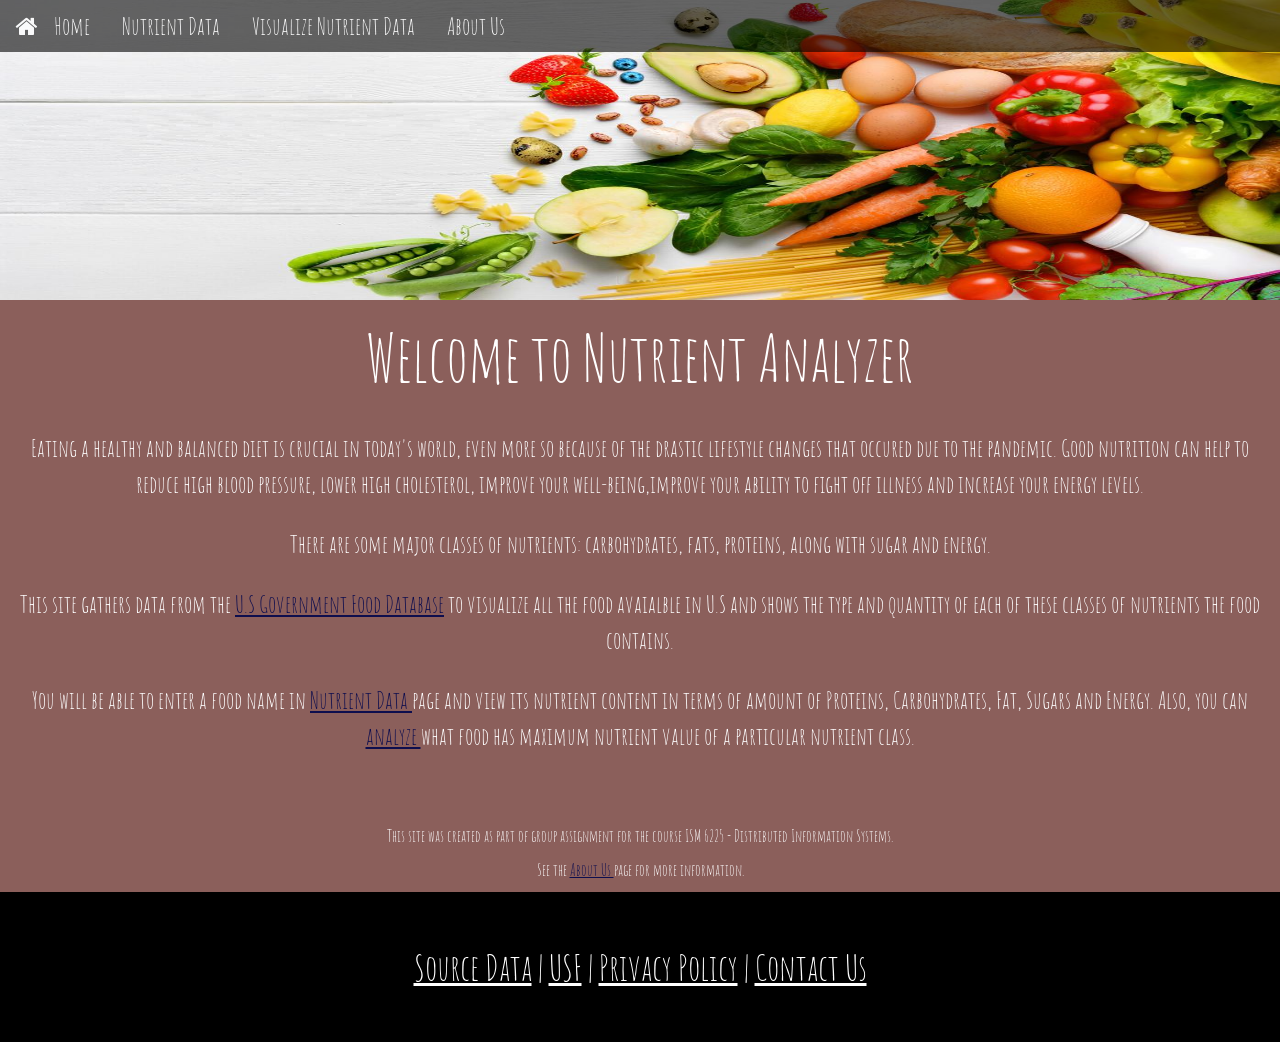
<file: DataGov_API_Intro_6/wwwroot/index.html>
<!DOCTYPE html>
<html>
<head>
    <title>Home</title>
    <meta charset="UTF-8">
    <meta name="viewport" content="width=device-width, initial-scale=1">
    <link rel="stylesheet" href="css/style.css">
    <link rel="stylesheet" href="https://cdnjs.cloudflare.com/ajax/libs/font-awesome/4.7.0/css/font-awesome.min.css">
    <link rel="stylesheet" href="https://www.w3schools.com/w3css/4/w3.css">
    <link rel="stylesheet" href="https://fonts.googleapis.com/css?family=Amatic+SC">
    <style>
        body, html {
            height: 100%
        }

        body, h1, h2, h3, h4, h5, h6 {
            font-family: "Amatic SC", sans-serif
        }

        .menu {
            display: none
        }

        .page-btn {
            color: black !important;
            background-color: white !important;
            border-radius: 2px;
        }

        .bgimg {
            background-repeat: no-repeat;
            background-size: cover;
            background-image: url("/w3images/pizza.jpg");
            min-height: 90%;
        }
    </style>
</head>
<body id="myPage">
    <!-- Navbar (sit on top) -->
    <div class="w3-top w3-xlarge">
        <div class="w3-bar w3-xlarge w3-black w3-opacity w3-hover-opacity-off bar">
            <a class="bar-item button hide-medium hide-large right hover-white theme-d2" href="javascript:void(0);" onclick="openNav()"><i class="fa fa-bars"></i></a>
            <a href="index.html" class="bar-item button"><i class="fa fa-home margin-right"></i>Home</a>

            <a href="viewdata.html" class="bar-item button">Nutrient Data</a>
            <a href="analyze.html" class="bar-item button">Visualize Nutrient Data</a>

            <a href="aboutus.html" class="bar-item button hide-small hover-white">About Us</a>
        </div>
        <!-- Navbar on small screens -->
        <div id="navDemo" class="bar-block theme-d2 hide hide-large hide-medium">
            <a href="viewdata.html" class="bar-item button">Nutrient Data</a>
            <a href="analyze.html" class="bar-item button">Visualize Nutrient Data</a>
            <a href="aboutus.html" class="bar-item button">About Us</a>
        </div>
    </div>

    <!--Add the content here-->
    <div class="row">
        <img src="img/nutri.jpg" style="width: 100%; max-height: 300px;">

    </div>
    <div class="row center w3-container w3-red w3-grayscale w3-xlarge" , id="about">


        <div class="row center">
            <h1 class="w3-center w3-jumbo">Welcome to Nutrient Analyzer</h1>

        </div>
        <div class="row">
            <p>Eating a healthy and balanced diet is crucial in today's world, even more so because of the drastic lifestyle changes that occured due to the pandemic. Good nutrition can help to reduce high blood pressure, lower high cholesterol, improve your well-being,improve your ability to fight off illness and increase your energy levels. </p>
            <p>There are some major classes of nutrients: carbohydrates, fats, proteins, along with sugar and energy. </p>

            <p>This site gathers data from the <a href="https://fdc.nal.usda.gov/" style="color: blue">U.S Government Food Database</a> to visualize all the food avaialble in U.S and shows the type and quantity of each of these classes of nutrients the food contains.</p>
            <p>You will be able to enter a food name in <a href="viewdata.html" style="color: blue">Nutrient Data </a> page and view its nutrient content in terms of amount of Proteins, Carbohydrates, Fat, Sugars and Energy. Also, you can <a href="analyze.html" style="color: blue">analyze </a>what food has maximum nutrient value of a particular nutrient class. </p>
            <br>
        </div>
        <div class="row center">
            <h6 class="w3-center">This site was created as part of group assignment for the course ISM 6225 - Distributed Information Systems. </h6>
            <h6 class="w3-center">See the <a href="aboutus.html" style="color: blue">About Us </a> page for more information.</h6>
        </div>

    </div>

    <!-- Footer -->
    <div class="bottom">
        <footer class="w3-center w3-black w3-padding-48 w3-xxlarge">

            <a href="https://fdc.nal.usda.gov/" title="Source Data"> Source Data</a> | <a href="https://www.usf.edu/" title="USF">USF</a> | <a href="privacypolicy.html" title="Privacy Policy">Privacy Policy</a> | <a href="mailto:nutri@gmail.com" title="Contact Us">Contact Us</a>
        </footer>
    </div>
    <script src="js/script.js"></script>
    <script src="js/Chart.min.js"></script>
</body>

</html>
</file>
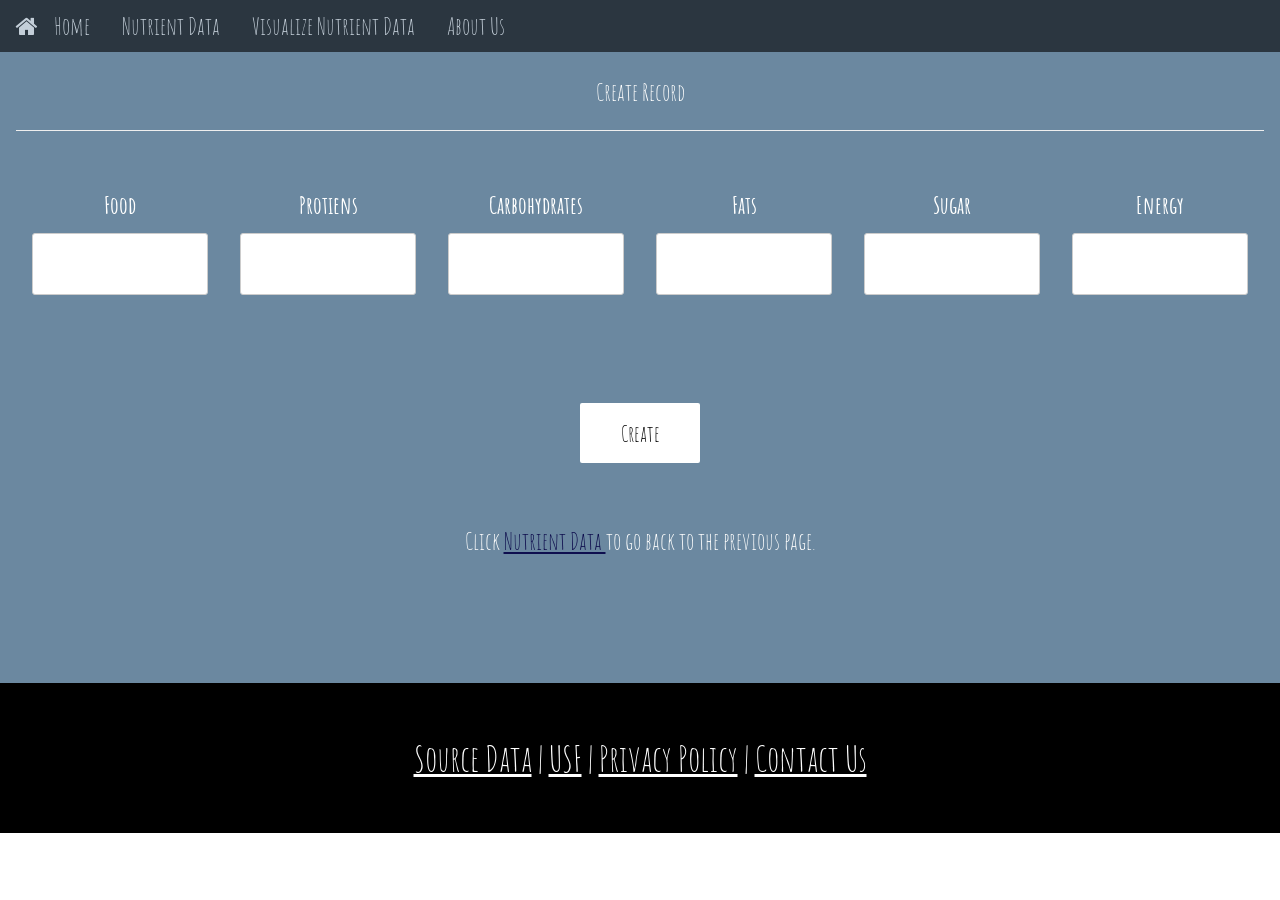
<file: DataGov_API_Intro_6/wwwroot/create.html>
<!DOCTYPE html>
<html>

<head>
    <title>Create Data</title>
    <meta charset="UTF-8">
    <meta name="viewport" content="width=device-width, initial-scale=1">
    <link rel="stylesheet" href="css/style.css">
    <link rel="stylesheet" href="https://cdnjs.cloudflare.com/ajax/libs/font-awesome/4.7.0/css/font-awesome.min.css">
    <link rel="stylesheet" href="https://www.w3schools.com/w3css/4/w3.css">
    <link rel="stylesheet" href="https://fonts.googleapis.com/css?family=Amatic+SC">
    <style>
        body, html {
            height: 100%
        }

        body, h1, h2, h3, h4, h5, h6 {
            font-family: "Amatic SC", sans-serif
        }

        .menu {
            display: none
        }

        .page-btn {
            color: black !important;
            background-color: white !important;
            border-radius: 2px;
        }

        .bgimg {
            background-repeat: no-repeat;
            background-size: cover;
            background-image: url("/w3images/pizza.jpg");
            min-height: 90%;
        }
    </style>
</head>

<body id="myPage">
    <!-- Navbar -->
    <div class="top w3-xlarge">
        <div class="w3-bar w3-xlarge w3-black w3-opacity w3-hover-opacity-off bar">
            <a class="bar-item button hide-medium hide-large right hover-white theme-d2" href="javascript:void(0);" onclick="openNav()"><i class="fa fa-bars"></i></a>
            <a href="index.html" class="bar-item button"><i class="fa fa-home margin-right"></i>Home</a>

            <a href="viewdata.html" class="bar-item button">Nutrient Data</a>
            <a href="analyze.html" class="bar-item button">Visualize Nutrient Data</a>

            <a href="aboutus.html" class="bar-item button hide-small hover-white">About Us</a>
        </div>
        <!-- Navbar on small screens -->
        <div id="navDemo" class="bar-block theme-d2 hide hide-large hide-medium">
            <a href="viewdata.html" class="bar-item button">Nutrient Data</a>
            <a href="analyze.html" class="bar-item button">Visualize Nutrient Data</a>
            <a href="aboutus.html" class="bar-item button">About Us</a>
        </div>
    </div>
    <!--Add the content here-->
    <!--Create Data container-->
    <!--Nutrient Data container-->
    <div class="row center w3-container w3-blue w3-grayscale w3-padding-64 w3-xlarge">

        <h3>Create Record</h3>
        <hr>

        <br>

        <form>
            <div class="row1 center">

                <div class="col-25">
                    <label style="font-weight: bold">Food</label>
                    <input type="text" class="select1" size="4" id="food" />
                </div>
                <div class="col-25">
                    <label style="font-weight: bold">Protiens</label>
                    <input type="text" class="select1" size="4" id="prot" />


                </div>
                <div class="col-25">
                    <label style="font-weight: bold">Carbohydrates</label>
                    <input type="text" class="select1" size="4" id="carb">


                </div>
                <div class="col-25">
                    <label style="font-weight: bold">Fats</label>
                    <input type="text" class="select1" size="4" id="fat">


                </div>
                <div class="col-25">
                    <label style="font-weight: bold">Sugar</label>
                    <input type="text" class="select1" size="4" id="sug">


                </div>
                <div class="col-25">
                    <label style="font-weight: bold">Energy</label>
                    <input type="text" class="select1" size="4" id="eng">
                </div>
                <br>
            </div>



        </form>
        <br>

        <div class="w3-row w3-center">
            <div>
                <br>
                <br>
                <button type="button" onclick="createformvalidation()" class="button page-btn padding-small" style="height: 60px; width: 120px; font-size: 22px;border-radius:2px;border-color:darkslategray    ">Create</button>
                <br>
                <br>
            </div>
        </div>
        <h3 id="demo"></h3>
        <h5 id="demo1"></h5>
        <p>Click <a href="viewdata.html" style="color: blue;">Nutrient Data </a>to go back to the previous page.</p>
        <br>



    </div>

    <!-- Footer -->

    <div class="bottom">
        <footer class="w3-center w3-black w3-padding-48 w3-xxlarge">

            <a href="https://fdc.nal.usda.gov/" title="Source Data"> Source Data</a> | <a href="https://www.usf.edu/" title="USF">USF</a> | <a href="privacypolicy.html" title="Privacy Policy">Privacy Policy</a> | <a href="mailto:nutri@gmail.com" title="Contact Us">Contact Us</a>
        </footer>
    </div>
    <script src="js/script.js"></script>
    <script src="js/Chart.min.js"></script>
</body>

</html>
</file>
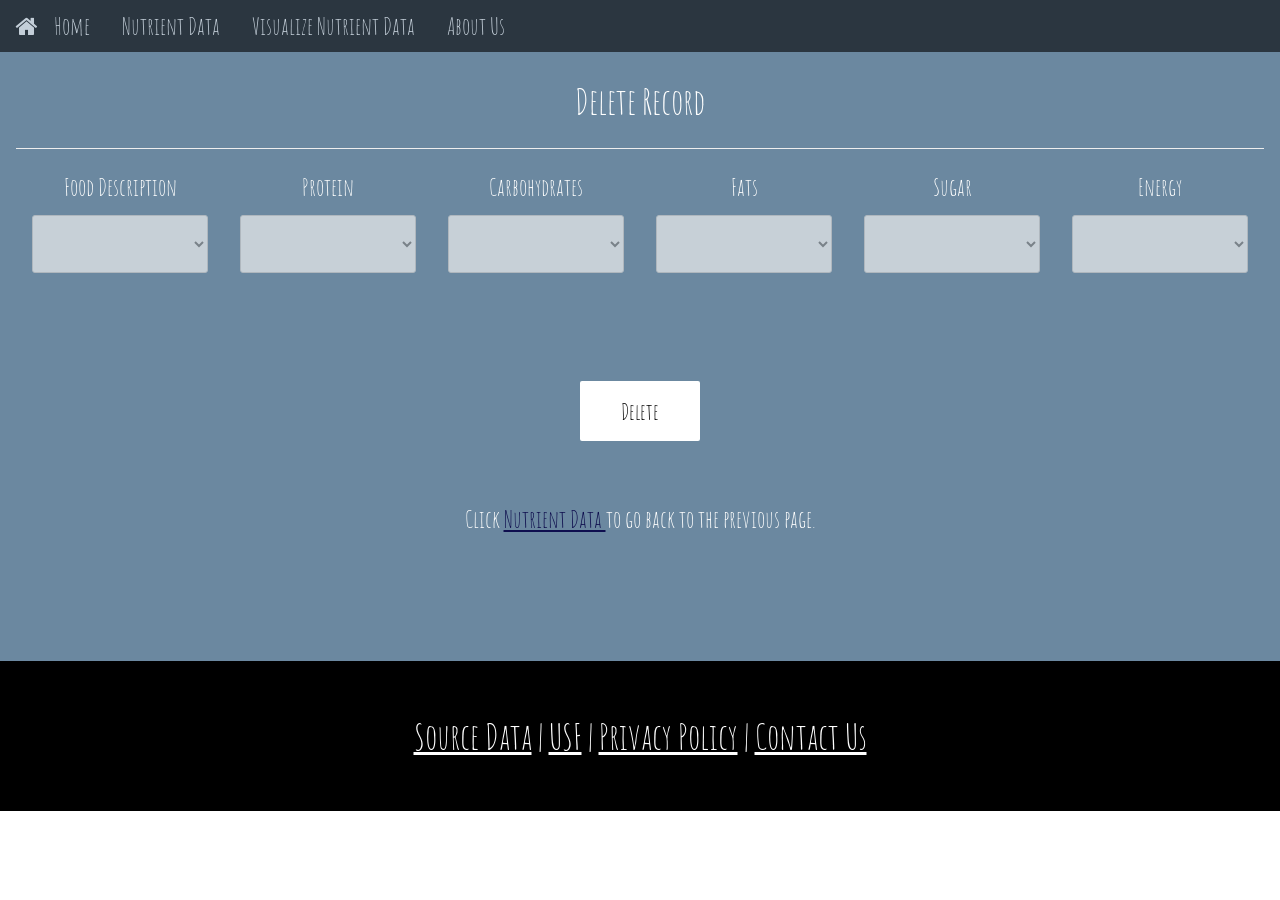
<file: DataGov_API_Intro_6/wwwroot/delete.html>
<!DOCTYPE html>
<html>

<head>
    <title>Delete Data</title>
    <meta charset="UTF-8">
    <meta name="viewport" content="width=device-width, initial-scale=1">
    <link rel="stylesheet" href="css/style.css">
    <link rel="stylesheet" href="https://cdnjs.cloudflare.com/ajax/libs/font-awesome/4.7.0/css/font-awesome.min.css">
    <link rel="stylesheet" href="https://www.w3schools.com/w3css/4/w3.css">
    <link rel="stylesheet" href="https://fonts.googleapis.com/css?family=Amatic+SC">
    <style>
        body {
            margin: 0px !important;
        }
        body, h1, h2, h3, h4, h5, h6, label {
            font-family: "Amatic SC", sans-serif
        }
        .page-btn {
            color:black !important;
            background-color: white !important;
            border-radius: 2px;
        }
    </style>
</head>

<body id="myPage">
    <!-- Navbar -->
    <div class="top w3-xlarge">
        <div class="w3-bar w3-xlarge w3-black w3-opacity w3-hover-opacity-off bar">
            <a class="bar-item button hide-medium hide-large right hover-white theme-d2" href="javascript:void(0);" onclick="openNav()"><i class="fa fa-bars"></i></a>
            <a href="index.html" class="bar-item button"><i class="fa fa-home margin-right"></i>Home</a>

            <a href="viewdata.html" class="bar-item button">Nutrient Data</a>
            <a href="analyze.html" class="bar-item button">Visualize Nutrient Data</a>

            <a href="aboutus.html" class="bar-item button hide-small hover-white">About Us</a>
        </div>
        <!-- Navbar on small screens -->
        <div id="navDemo" class="bar-block theme-d2 hide hide-large hide-medium">
            <a href="viewdata.html" class="bar-item button">Nutrient Data</a>
            <a href="analyze.html" class="bar-item button">Visualize Nutrient Data</a>
            <a href="aboutus.html" class="bar-item button">About Us</a>
        </div>
    </div>
    <!--Add the content here-->
    <!--Update Data container-->
    <!--Nutrient Data container-->
    <div class="row center w3-container w3-padding-64 w3-blue w3-grayscale w3-xlarge">
        <h1>Delete Record</h1>
        <hr>
        <div class="row1 center">
            <div class="col-25">
                <label>Food Description</label>
                <select class="select1" disabled>
                    <option id="food" selected disabled>Choose..</option>
                </select>
            </div>
            <div class="col-25">
                <label>Protein</label>
                <select class="select1" disabled>
                    <option id="prot" selected disabled>Choose..</option>
                </select>
            </div>
            <div class="col-25">
                <label>Carbohydrates</label>
                <select class="select1" disabled>
                    <option id="carb" selected disabled>Choose..</option>
                </select>
            </div>
            <div class="col-25">
                <label>Fats</label>
                <select class="select1" disabled>
                    <option id="fat" selected disabled>Choose..</option>
                </select>
            </div>
            <div class="col-25">
                <label>Sugar</label>
                <select class="select1" disabled>
                    <option id="sug" selected disabled>Choose..</option>
                </select>
            </div>
            <div class="col-25">
                <label>Energy</label>
                <select class="select1" disabled>
                    <option id="eng" selected disabled>Choose..</option>
                </select>
            </div>
        </div>
        <br>
        </form>
        <div class="w3-row w3-center">
            <div>
                <br>
                <br>
                <button type="button" onclick="deleteformvalidation()" class="button padding-small page-btn" style="height: 60px; width: 120px; font-size: 22px;">Delete</button>
                <br>
                <br>
            </div>
        </div>
        <h3 id="demo"></h3>
        <h5 id="demo1"></h5>
        <p>Click <a href="viewdata.html" style="color: blue;">Nutrient Data </a>to go back to the previous page.</p>
        <br>



    </div>
                <!-- Footer -->
                <div class="bottom">
                    <footer class="w3-center w3-black w3-padding-48 w3-xxlarge">

                        <a href="https://fdc.nal.usda.gov/" title="Source Data"> Source Data</a> | <a href="https://www.usf.edu/" title="USF">USF</a> | <a href="privacypolicy.html" title="Privacy Policy">Privacy Policy</a> | <a href="mailto:nutri@gmail.com" title="Contact Us">Contact Us</a>
                    </footer>
                </div>
                <script src="js/script.js"></script>
                <script src="js/Chart.min.js"></script>
                <script>
                    document.getElementById("food").innerHTML = localStorage.getItem("food");
                    document.getElementById("prot").innerHTML = localStorage.getItem("prot");
                    document.getElementById("carb").innerHTML = localStorage.getItem("carb");
                    document.getElementById("fat").innerHTML = localStorage.getItem("fat");
                    document.getElementById("sug").innerHTML = localStorage.getItem("sug");
                    document.getElementById("eng").innerHTML = localStorage.getItem("eng");
                </script>
</body>

</html>
</file>
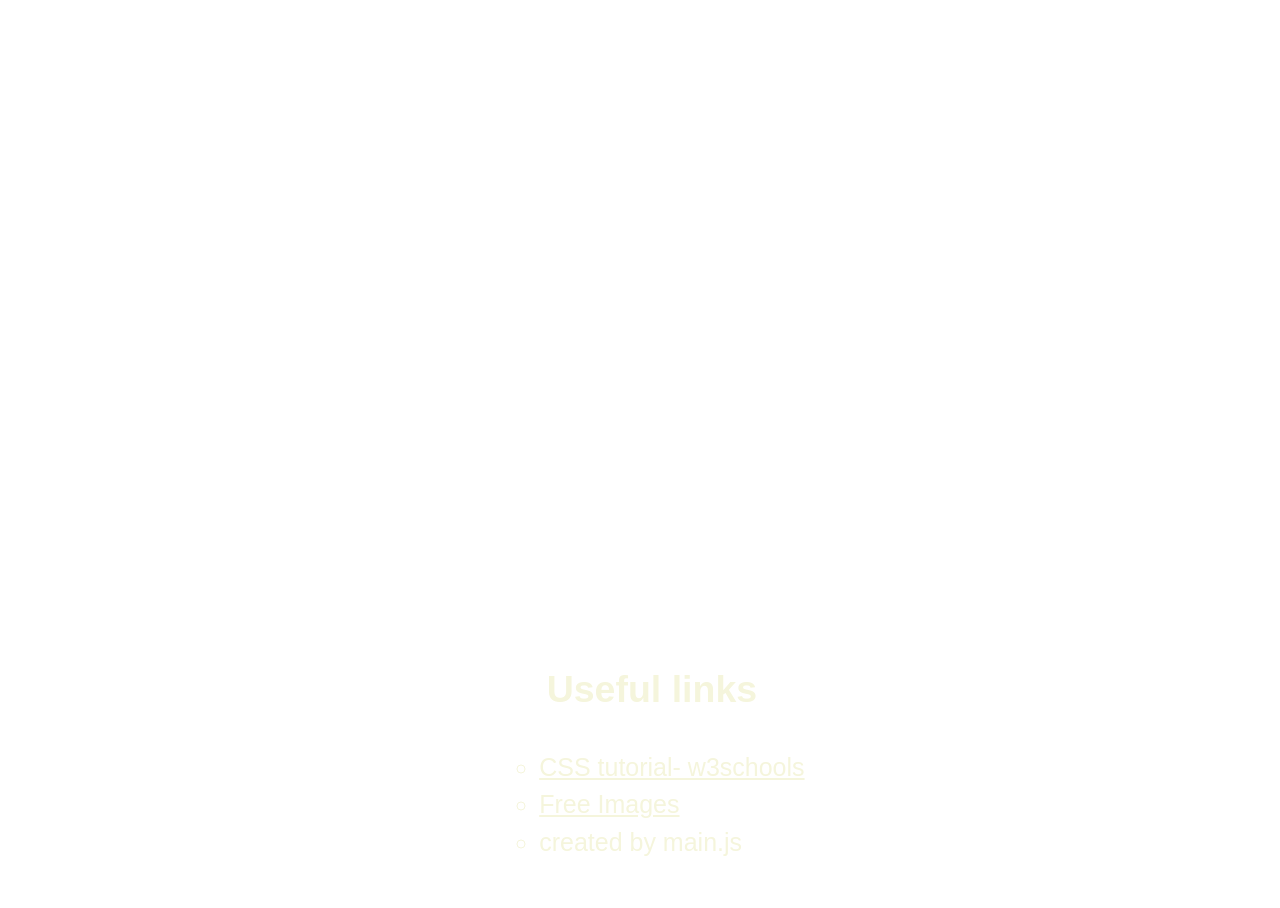
<file: DataGov_API_Intro_6/wwwroot/sample.html>
<!DOCTYPE html>
<html lang="en">

<head>
  <meta charset="UTF-8">
  <meta name="viewport" content="width=device-width, initial-scale=1.0">
  <meta http-equiv="X-UA-Compatible" content="ie=edge">
  <link rel="stylesheet" type="text/css" href="./css/main.css">
  <title>Assignment - 3</title>
</head>

<body>
  <div class="container">
    <div class="middle">
      <h2>
        Useful links
      </h2>
      <ul id="links">
        <li>
          <a href="https://www.w3schools.com/css/default.asp" target="_blank">CSS tutorial- w3schools</a>
        </li>
        <li>
          <a href="https://pixabay.com/" target="_blank">Free Images</a>
        </li>
      </ul>
    </div>
  </div>

  <!--JS link-->
  <script src="./js/main.js"></script>
</body>

</html>
</file>
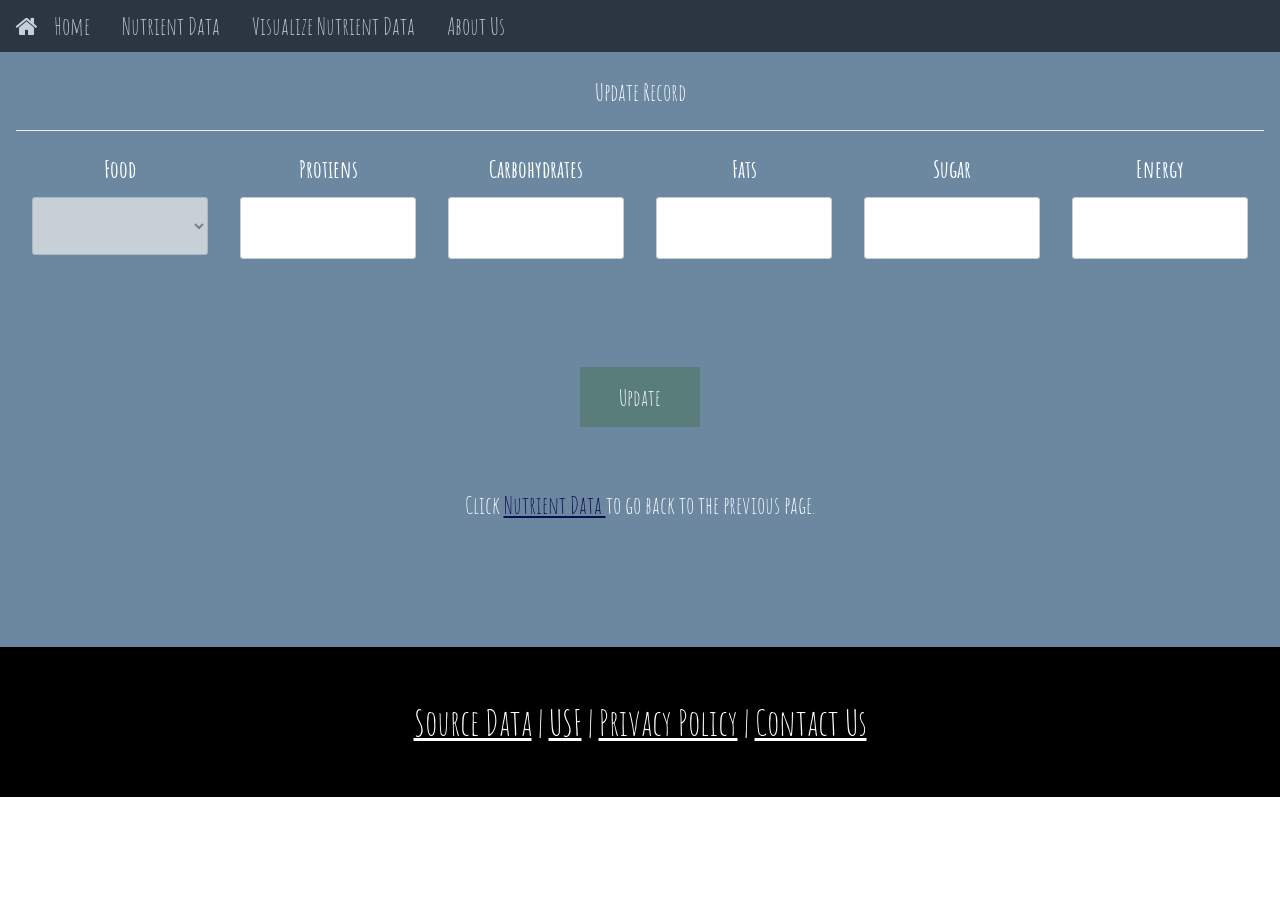
<file: DataGov_API_Intro_6/wwwroot/update.html>
<!DOCTYPE html>
<html>

<head>
    <title>Update Data</title>
    <meta charset="UTF-8">
    <meta name="viewport" content="width=device-width, initial-scale=1">
    <link rel="stylesheet" href="css/style.css">
    <link rel="stylesheet" href="https://cdnjs.cloudflare.com/ajax/libs/font-awesome/4.7.0/css/font-awesome.min.css">
    <link rel="stylesheet" href="https://www.w3schools.com/w3css/4/w3.css">
    <link rel="stylesheet" href="https://fonts.googleapis.com/css?family=Amatic+SC">
    <style>
        body, html {
            height: 100%
        }

        body, h1, h2, h3, h4, h5, h6 {
            font-family: "Amatic SC", sans-serif
        }

        .menu {
            display: none
        }
        .page-btn {
            color: black !important;
            background-color: white !important;
            border-radius: 2px;
        }
        .bgimg {
            background-repeat: no-repeat;
            background-size: cover;
            background-image: url("/w3images/pizza.jpg");
            min-height: 90%;
        }
    </style>
</head>

<body id="myPage">
    <!-- Navbar -->
    <div class="top w3-xlarge">
        <div class="w3-bar w3-xlarge w3-black w3-opacity w3-hover-opacity-off bar">
            <a class="bar-item button hide-medium hide-large right hover-white theme-d2" href="javascript:void(0);" onclick="openNav()"><i class="fa fa-bars"></i></a>
            <a href="index.html" class="bar-item button"><i class="fa fa-home margin-right"></i>Home</a>

            <a href="viewdata.html" class="bar-item button">Nutrient Data</a>
            <a href="analyze.html" class="bar-item button">Visualize Nutrient Data</a>

            <a href="aboutus.html" class="bar-item button hide-small hover-white">About Us</a>
        </div>
        <!-- Navbar on small screens -->
        <div id="navDemo" class="bar-block theme-d2 hide hide-large hide-medium">
            <a href="viewdata.html" class="bar-item button">Nutrient Data</a>
            <a href="analyze.html" class="bar-item button">Visualize Nutrient Data</a>
            <a href="aboutus.html" class="bar-item button">About Us</a>
        </div>
    </div>
    <!--Add the content here-->
    <!--Update Data container-->
    <!--Nutrient Data container-->
    <div class="row center w3-container w3-padding-64 w3-blue w3-grayscale w3-xlarge" , id="menu">
        
            <h3>Update Record</h3>
            <hr>
            <form>
                <div class="row1 center">


                    
                        <div class="col-25">
                            <label style="font-weight: bold">Food</label>
                            <select class="select1" disabled>
                                <option id="food" selected disabled>Choose..</option>
                            </select>
                            </div>
                        <div class="col-25">
                            <label style="font-weight: bold">Protiens</label>
                            <input type="text" class="select1" size="4" id="prot" />


                            </div>
                        <div class="col-25">
                            <label style="font-weight: bold">Carbohydrates</label>
                            <input type="text" class="select1" size="4" id="carb">


                            </div>
                        <div class="col-25">
                            <label style="font-weight: bold">Fats</label>
                            <input type="text" class="select1" size="4" id="fat">


                            </div>
                        <div class="col-25">
                            <label style="font-weight: bold">Sugar</label>
                            <input type="text" class="select1" size="4" id="sug">


                            </div>
                        <div class="col-25">
                            <label style="font-weight: bold">Energy</label>
                            <input type="text" class="select1" size="4" id="eng">
                            </div>
                        

                    <br>


                </div>

            </form>
            <br>

            <div class="w3-row w3-center">
                <div>
                    
                    <br>
                    <br>
                    <button type="button" onclick="updateformvalidation()" class="button teal padding-small" style="height: 60px; width: 120px; font-size: 22px;">Update</button>
                    <br>
                    <br>
                </div>
            </div>
            <h3 id="demo"></h3>
            <h5 id="demo1"></h5>
            <p>Click <a href="viewdata.html" style="color: blue;">Nutrient Data </a>to go back to the previous page.</p>
        <br>
        



    </div>
    <!-- Footer -->
    
    <div class="bottom">
        <footer class="w3-center w3-black w3-padding-48 w3-xxlarge">
            
            <a href="https://fdc.nal.usda.gov/" title="Source Data"> Source Data</a> | <a href="https://www.usf.edu/" title="USF">USF</a> | <a href="privacypolicy.html" title="Privacy Policy">Privacy Policy</a> | <a href="mailto:nutri@gmail.com" title="Contact Us">Contact Us</a>
        </footer>
    </div>
    <script src="js/script.js"></script>
    <script src="js/Chart.min.js"></script>
    <script>
        document.getElementById("food").innerHTML = localStorage.getItem("food");
        
        document.getElementById("prot").value = localStorage.getItem("prot");
        document.getElementById("carb").value = localStorage.getItem("carb");
        document.getElementById("fat").value = localStorage.getItem("fat");
        document.getElementById("sug").value = localStorage.getItem("sug");
        document.getElementById("eng").value = localStorage.getItem("eng");
    </script>
</body>

</html>
</file>
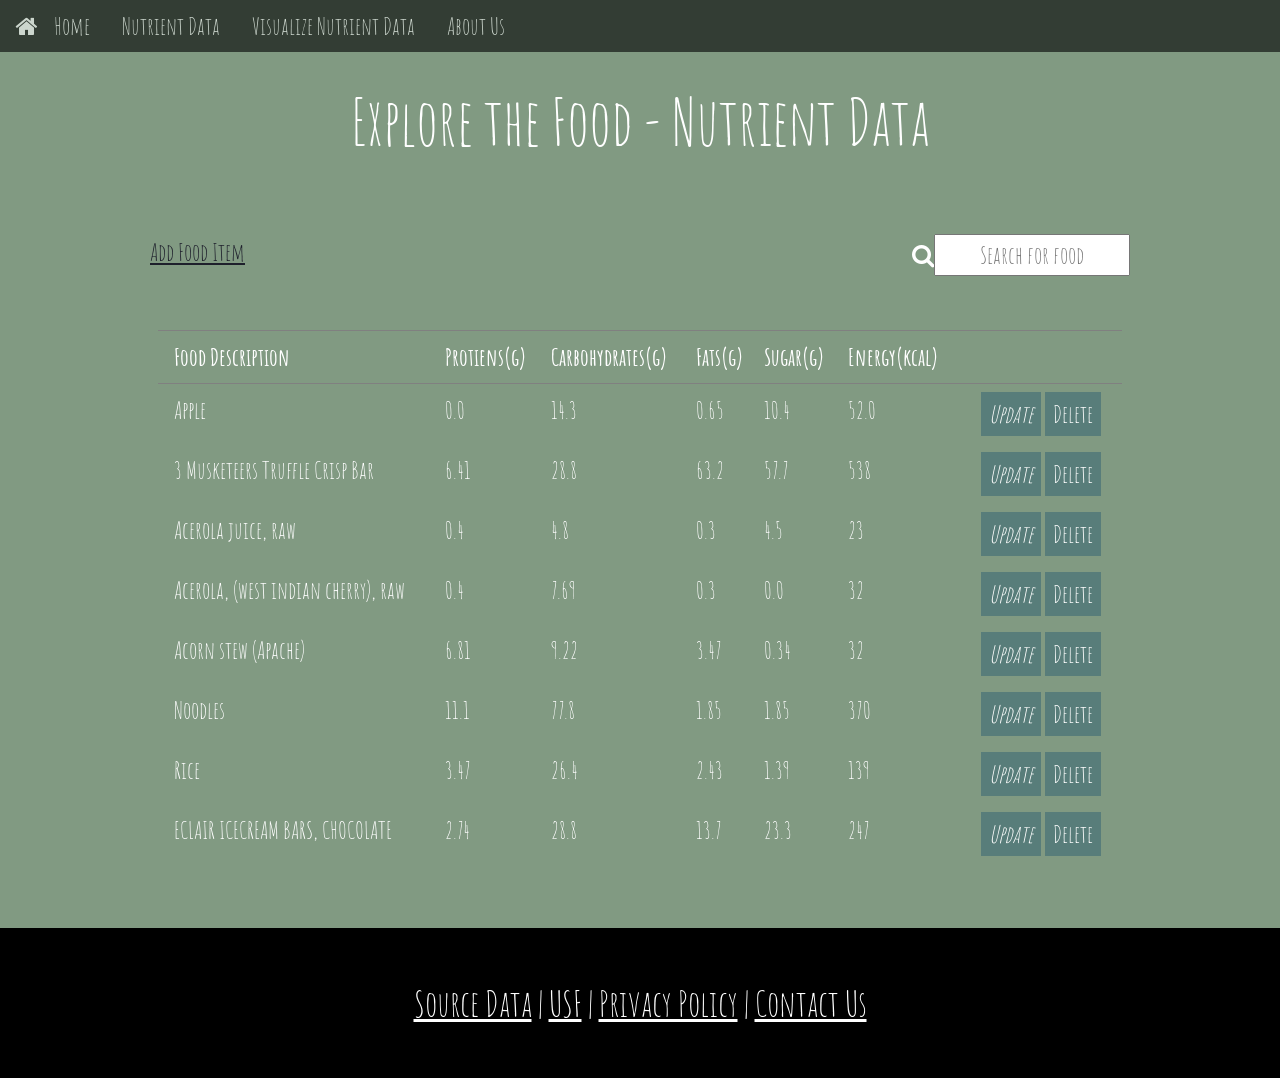
<file: DataGov_API_Intro_6/wwwroot/viewdata.html>
<!DOCTYPE html>
<html>
<head>
    <title>Nutrient Data</title>
    <meta charset="UTF-8">
    <meta name="viewport" content="width=device-width, initial-scale=1">
    <link rel="stylesheet" href="css/style.css">
    <link rel="stylesheet" href="https://cdnjs.cloudflare.com/ajax/libs/font-awesome/4.7.0/css/font-awesome.min.css">
    <link rel="stylesheet" href="https://www.w3schools.com/w3css/4/w3.css">
    <link rel="stylesheet" href="https://fonts.googleapis.com/css?family=Amatic+SC">
    <style>
        body, html {
            height: 100%
        }

        body, h1, h2, h3, h4, h5, h6 {
            font-family: "Amatic SC", sans-serif
        }

        .menu {
            display: none
        }

        .bgimg {
            background-repeat: no-repeat;
            background-size: cover;
            background-image: url("/w3images/pizza.jpg");
            min-height: 90%;
        }
    </style>
</head>
<body id="myPage">
    <!-- Navbar -->
    <div class="top w3-xlarge">
        <div class="w3-bar w3-xlarge w3-black w3-opacity w3-hover-opacity-off bar">
            <a class="bar-item button hide-medium hide-large right hover-white theme-d2" href="javascript:void(0);" onclick="openNav()"><i class="fa fa-bars"></i></a>
            <a href="index.html" class="bar-item button"><i class="fa fa-home margin-right"></i>Home</a>

            <a href="viewdata.html" class="bar-item button">Nutrient Data</a>
            <a href="analyze.html" class="bar-item button">Visualize Nutrient Data</a>

            <a href="aboutus.html" class="bar-item button hide-small hover-white">About Us</a>
        </div>
        <!-- Navbar on small screens -->
        <div id="navDemo" class="bar-block theme-d2 hide hide-large hide-medium">
            <a href="viewdata.html" class="bar-item button">Nutrient Data</a>
            <a href="analyze.html" class="bar-item button">Visualize Nutrient Data</a>
            <a href="aboutus.html" class="bar-item button">About Us</a>
        </div>
    </div>
    <!--Add the content here-->
    <!--Nutrient Data container-->
    <div class="row center w3-container w3-green w3-grayscale w3-padding-64 w3-xlarge" , id="menu">
        <div class="w3-content">
            <h1 class="w3-center w3-jumbo" style="margin-bottom:64px">Explore the Food - Nutrient Data</h1>
            <div class="row">
                <span style="float:left">
                    <a href="create.html" style="color: #171f4e;">Add Food Item</a>
                </span>
                <span style="float:right">
                    <i class="fa fa-search"></i><input type="text" style="text-align:center" onkeyup="myFunction()" placeholder="Search for food">
                </span>
            </div>
            <br>
            <br>
            <div class="">
                <div class="row-padding">
                    <div class="row" style="overflow-x:auto;">



                        <p></p>
                        <table class="table white" style="margin-left:auto;margin-right:auto;width:100%;" id="t_id">
                            <tr style="border-bottom: 1px solid gray;border-top: 1px solid gray;word-break:break-all;">
                                <th style="font-weight: bold;text-align:start;"> Food Description</th>

                                <th style="font-weight: bold; text-align: start;"> Protiens(g)</th>
                                <th style="font-weight: bold; text-align: start;"> Carbohydrates(g)</th>
                                <th style="font-weight: bold; text-align: start;"> Fats(g)</th>
                                <th style="font-weight: bold; text-align: start;"> Sugar(g)</th>
                                <th style="font-weight: bold; text-align: start;"> Energy(kcal)</th>
                                <th style="color: white;"></th>
                                <th></th>
                            </tr>
                            <tr style="word-break:break-all;">
                                <td id="r_food">Apple</td>

                                <td id="r_prot">0.0</td>
                                <td id="r_carb">14.3</td>
                                <td id="r_fat">0.65</td>
                                <td id="r_sug">10.4</td>
                                <td id="r_eng">52.0</td>
                                <td></td>
                                <td class="edit_row">
                                    <a href="update.html" onclick=togetvalue(this)><button onclick=togetvalue(this) class="button teal padding-small"><i>Update</i></button></a>
                                    <a href="delete.html" onclick=todeletevalue(this)><button onclick=todeletevalue(this) class="button teal padding-small">Delete</button></a>
                                </td>
                            </tr>
                            <tr style="word-break:break-all;">
                                <td id="r_food">3 Musketeers Truffle Crisp Bar</td>

                                <td id="r_prot">6.41</td>
                                <td id="r_carb">28.8</td>
                                <td id="r_fat">63.2</td>
                                <td id="r_sug">57.7</td>
                                <td id="r_eng">538</td>
                                <td></td>
                                <td class="edit_row">
                                    <a href="update.html" onclick=togetvalue(this)><button onclick=togetvalue(this) class="button teal padding-small"><i>Update</i></button></a>
                                    <a href="delete.html" onclick=todeletevalue(this)><button onclick=todeletevalue(this) class="button teal padding-small">Delete</button></a>
                                </td>
                            </tr>
                            <tr style="word-break:break-all;">
                                <td id="r_food">Acerola juice, raw</td>

                                <td id="r_prot">0.4</td>
                                <td id="r_carb">4.8</td>
                                <td id="r_fat">0.3</td>
                                <td id="r_sug">4.5</td>
                                <td id="r_eng">23</td>
                                <td></td>
                                <td class="edit_row">
                                    <a href="update.html" onclick=togetvalue(this)><button onclick=togetvalue(this) class="button teal padding-small"><i>Update</i></button></a>
                                    <a href="delete.html" onclick=todeletevalue(this)><button onclick=todeletevalue(this) class="button teal padding-small">Delete</button></a>
                                </td>
                            </tr>
                            <tr style="word-break:break-all;">
                                <td id="r_food">Acerola, (west indian cherry), raw</td>

                                <td id="r_prot">0.4</td>
                                <td id="r_carb">7.69</td>
                                <td id="r_fat">0.3</td>
                                <td id="r_sug">0.0</td>
                                <td id="r_eng">32</td>
                                <td></td>
                                <td class="edit_row">
                                    <a href="update.html" onclick=togetvalue(this)><button onclick=togetvalue(this) class="button teal padding-small"><i>Update</i></button></a>
                                    <a href="delete.html" onclick=todeletevalue(this)><button onclick=todeletevalue(this) class="button teal padding-small">Delete</button></a>
                                </td>
                            </tr>
                            <tr style="word-break:break-all;">
                                <td id="r_food">Acorn stew (Apache)</td>

                                <td id="r_prot">6.81</td>
                                <td id="r_carb">9.22</td>
                                <td id="r_fat">3.47</td>
                                <td id="r_sug">0.34</td>
                                <td id="r_eng">32</td>
                                <td></td>
                                <td class="edit_row">
                                    <a href="update.html" onclick=togetvalue(this)><button onclick=togetvalue(this) class="button teal padding-small"><i>Update</i></button></a>
                                    <a href="delete.html" onclick=todeletevalue(this)><button onclick=todeletevalue(this) class="button teal padding-small">Delete</button></a>
                                </td>
                            </tr>
                            <tr style="word-break:break-all;">
                                <td id="r_food">Noodles</td>

                                <td id="r_prot">11.1</td>
                                <td id="r_carb">77.8</td>
                                <td id="r_fat">1.85</td>
                                <td id="r_sug">1.85</td>
                                <td id="r_eng">370</td>
                                <td></td>
                                <td class="edit_row">
                                    <a href="update.html" onclick=togetvalue(this)><button onclick=togetvalue(this) class="button teal padding-small"><i>Update</i></button></a>
                                    <a href="delete.html" onclick=todeletevalue(this)><button onclick=todeletevalue(this) class="button teal padding-small">Delete</button></a>
                                </td>
                            </tr>
                            <tr style="word-break:break-all;">
                                <td id="r_food">Rice</td>

                                <td id="r_prot">3.47</td>
                                <td id="r_carb">26.4</td>
                                <td id="r_fat">2.43</td>
                                <td id="r_sug">1.39</td>
                                <td id="r_eng">139</td>
                                <td></td>
                                <td class="edit_row">
                                    <a href="update.html" onclick=togetvalue(this)><button onclick=togetvalue(this) class="button teal padding-small"><i>Update</i></button></a>
                                    <a href="delete.html" onclick=todeletevalue(this)><button onclick=todeletevalue(this) class="button teal padding-small">Delete</button></a>
                                </td>
                            </tr>
                            <tr style="word-break:break-all;">
                                <td id="r_food">ECLAIR ICECREAM BARS, CHOCOLATE</td>

                                <td id="r_prot">2.74</td>
                                <td id="r_carb">28.8</td>
                                <td id="r_fat">13.7</td>
                                <td id="r_sug">23.3</td>
                                <td id="r_eng">247</td>
                                <td></td>
                                <td class="edit_row">
                                    <a href="update.html" onclick=togetvalue(this)><button onclick=togetvalue(this) class="button teal padding-small"><i>Update</i></button></a>
                                    <a href="delete.html" onclick=todeletevalue(this)><button onclick=todeletevalue(this) class="button teal padding-small">Delete</button></a>
                                </td>
                            </tr>
                        </table>
                    </div>
                </div>
            </div>
        </div>
    </div>
    <!-- Footer -->
    <!-- Footer -->
    <div class="bottom">
        <footer class="w3-center w3-black w3-padding-48 w3-xxlarge">

            <a href="https://fdc.nal.usda.gov/" title="Source Data"> Source Data</a> | <a href="https://www.usf.edu/" title="USF">USF</a> | <a href="privacypolicy.html" title="Privacy Policy">Privacy Policy</a> | <a href="mailto:nutri@gmail.com" title="Contact Us">Contact Us</a>
        </footer>
    </div>
    <script src="js/script.js"></script>
    <script src="js/Chart.min.js"></script>
</body>

</html>
</file>
<file: DataGov_API_Intro_6/wwwroot/css/style.css>
html {
    box-sizing: border-box
}

*,
*:before,
*:after {
    box-sizing: inherit
}

html {
    -ms-text-size-adjust: 100%;
    -webkit-text-size-adjust: 100%
}

body {
    margin: 0
}

article,
aside,
details,
figcaption,
figure,
footer,
header,
main,
menu,
nav,
section {
    display: block
}

summary {
    display: list-item
}

/*audio,canvas,progress,video{display:inline-block}progress{vertical-align:baseline}
audio:not([controls]){display:none;height:0}[hidden],template{display:none}*/
a {
    background-color: transparent
}

    a:active,
    a:hover {
        outline-width: 0
    }

abbr[title] {
    border-bottom: none;
    text-decoration: underline;
    text-decoration: underline dotted
}

b,
strong {
    font-weight: bolder
}

dfn {
    font-style: italic
}

mark {
    background: #ff0;
    color: #000
}

small {
    font-size: 80%
}

sub,
sup {
    font-size: 75%;
    line-height: 0;
    position: relative;
    vertical-align: baseline
}

sub {
    bottom: -0.25em
}

sup {
    top: -0.5em
}

figure {
    margin: 1em 40px
}

img {
    border-style: none
}

code,
kbd,
pre,
samp {
    font-family: monospace, monospace;
    font-size: 1em
}

hr {
    box-sizing: content-box;
    height: 0;
    overflow: visible
}

button,
input,
select,
textarea,
optgroup {
    font: inherit;
    margin: 0;
}

optgroup {
    font-weight: bold
}

button,
input {
    overflow: visible
}

button,
select {
    text-transform: none
}

button,
[type=button],
[type=reset],
[type=submit] {
    -webkit-appearance: button
}

    button::-moz-focus-inner,
    [type=button]::-moz-focus-inner,
    [type=reset]::-moz-focus-inner,
    [type=submit]::-moz-focus-inner {
        border-style: none;
        padding: 0
    }

    button:-moz-focusring,
    [type=button]:-moz-focusring,
    [type=reset]:-moz-focusring,
    [type=submit]:-moz-focusring {
        outline: 1px dotted ButtonText
    }

fieldset {
    border: 1px solid #c0c0c0;
    margin: 0 2px;
    padding: .35em .625em .75em
}

legend {
    color: inherit;
    display: table;
    max-width: 100%;
    padding: 0;
    white-space: normal
}

textarea {
    overflow: auto
}

[type=checkbox],
[type=radio] {
    padding: 0
}

[type=number]::-webkit-inner-spin-button,
[type=number]::-webkit-outer-spin-button {
    height: auto
}

[type=search] {
    -webkit-appearance: textfield;
    outline-offset: -2px
}

    [type=search]::-webkit-search-decoration {
        -webkit-appearance: none
    }

::-webkit-file-upload-button {
    -webkit-appearance: button;
    font: inherit
}

/* End extract */
html,
body {
    font-family: Verdana, sans-serif;
    font-size: 15px;
    line-height: 1.5
}

html {
    overflow-x: hidden
}

h1 {
    font-size: 36px
}

h2 {
    font-size: 30px
}

h3 {
    font-size: 24px
}

h4 {
    font-size: 20px
}

h5 {
    font-size: 18px
}

h6 {
    font-size: 16px
}

.serif {
    font-family: serif
}

.sans-serif {
    font-family: sans-serif
}

.cursive {
    font-family: cursive
}

.monospace {
    font-family: monospace
}

h1,
h2,
h3,
h4,
h5,
h6 {
    font-family: "Segoe UI", Arial, sans-serif;
    font-weight: 400;
    margin: 10px 0
}

.wide {
    letter-spacing: 4px
}

hr {
    border: 0;
    border-top: 1px solid #eee;
    margin: 20px 0
}

.image {
    max-width: 100%;
    height: auto
}

img {
    vertical-align: middle
}

a {
    color: inherit
}

.table,
.table-all {
    border-collapse: collapse;
    border-spacing: 50px 0;
    width: 100%;
    display: table
}

.table-all {
    border: 1px solid #ccc
}

    .bordered tr,
    .table-all tr {
        border-bottom: 1px solid #ddd
    }

.striped tbody tr:nth-child(even) {
    background-color: #f1f1f1
}

.table-all tr:nth-child(odd) {
    background-color: #fff
}

.table-all tr:nth-child(even) {
    background-color: #f1f1f1
}

.hoverable tbody tr:hover,
.ul.hoverable li:hover {
    background-color: #ccc
}

.centered tr th,
.centered tr td {
    text-align: center
}

.table td,
.table th,
.table-all td,
.table-all th {
    padding: 8px 8px;
    display: table-cell;
    text-align: left;
    vertical-align: top
}

    .table th:first-child,
    .table td:first-child,
    .table-all th:first-child,
    .table-all td:first-child {
        padding-left: 16px
    }

.btn,
.button {
    border: none;
    display: inline-block;
    padding: 8px 16px;
    vertical-align: middle;
    overflow: hidden;
    text-decoration: none;
    color: inherit;
    background-color: inherit;
    text-align: center;
    cursor: pointer;
    white-space: nowrap
}

    .btn:hover {
        box-shadow: 0 8px 16px 0 rgba(0, 0, 0, 0.2), 0 6px 20px 0 rgba(0, 0, 0, 0.19)
    }

.btn,
.button {
    -webkit-touch-callout: none;
    -webkit-user-select: none;
    -moz-user-select: none;
    -ms-user-select: none;
    user-select: none
}

    .disabled,
    .btn:disabled,
    .button:disabled {
        cursor: not-allowed;
        opacity: 0.3
    }

        .disabled *,
        :disabled * {
            pointer-events: none
        }

        .btn.disabled:hover,
        .btn:disabled:hover {
            box-shadow: none
        }

.badge,
.tag {
    background-color: #000;
    color: #fff;
    display: inline-block;
    padding-left: 8px;
    padding-right: 8px;
    text-align: center
}

.badge {
    border-radius: 50%
}

.ul {
    list-style-type: none;
    padding: 0;
    margin: 0
}

    .ul li {
        padding: 8px 16px;
        border-bottom: 1px solid #ddd
    }

        .ul li:last-child {
            border-bottom: none
        }

.tooltip,
.display-container {
    position: relative
}

    .tooltip .text {
        display: none
    }

    .tooltip:hover .text {
        display: inline-block
    }

.ripple:active {
    opacity: 0.5
}

.ripple {
    transition: opacity 0s
}

.input {
    padding: 8px;
    display: block;
    border: none;
    border-bottom: 1px solid #ccc;
    width: 100%
}

.select {
    padding: 9px 0;
    width: 100%;
    border: none;
    border-bottom: 1px solid #ccc
}

.dropdown-click,
.dropdown-hover {
    position: relative;
    display: inline-block;
    cursor: pointer
}

    .dropdown-hover:hover .dropdown-content {
        display: block
    }

    .dropdown-hover:first-child,
    .dropdown-click:hover {
        background-color: #ccc;
        color: #000
    }

        .dropdown-hover:hover > .button:first-child,
        .dropdown-click:hover > .button:first-child {
            background-color: #ccc;
            color: #000
        }

.dropdown-content {
    cursor: auto;
    color: #000;
    background-color: #fff;
    display: none;
    position: absolute;
    min-width: 160px;
    margin: 0;
    padding: 0;
    z-index: 1
}

.check,
.radio {
    width: 24px;
    height: 24px;
    position: relative;
    top: 6px
}

.sidebar {
    height: 100%;
    width: 200px;
    background-color: #fff;
    position: fixed !important;
    z-index: 1;
    overflow: auto
}

.bar-block .dropdown-hover,
.bar-block .dropdown-click {
    width: 100%
}

    .bar-block .dropdown-hover .dropdown-content,
    .bar-block .dropdown-click .dropdown-content {
        min-width: 100%
    }

    .bar-block .dropdown-hover .button,
    .bar-block .dropdown-click .button {
        width: 100%;
        text-align: left;
        padding: 8px 16px
    }

.main,
#main {
    transition: margin-left .4s
}

.bar {
    width: 100%;
    overflow: hidden
}

.center .bar {
    display: inline-block;
    width: auto
}

.bar .bar-item {
    padding: 8px 16px;
    float: left;
    width: auto;
    border: none;
    display: block;
    outline: 0
}

.bar .dropdown-hover,
.bar .dropdown-click {
    position: static;
    float: left
}

.bar .button {
    white-space: normal
}

.bar-block .bar-item {
    width: 100%;
    display: block;
    padding: 8px 16px;
    text-align: left;
    border: none;
    white-space: normal;
    float: none;
    outline: 0
}

.bar-block.center .bar-item {
    text-align: center
}

.block {
    display: block;
    width: 100%
}

.responsive {
    display: block;
    overflow-x: auto
}

.container:after,
.container:before,
.panel:after,
.panel:before,
.row-padding:after,
.row-padding:before,
.cell-row:before,
.cell-row:after,
.clear:after,
.clear:before,
.bar:before,
.bar:after {
    content: "";
    display: table;
    clear: both
}

.col,
.half,
.third,
.twothird,
.threequarter,
.quarter {
    float: left;
    width: 100%
}

    .col.s1 {
        width: 8.33333%
    }

    .col.s2 {
        width: 16.66666%
    }

    .col.s3 {
        width: 24.99999%
    }

    .col.s4 {
        width: 33.33333%
    }

    .col.s5 {
        width: 41.66666%
    }

    .col.s6 {
        width: 49.99999%
    }

    .col.s7 {
        width: 58.33333%
    }

    .col.s8 {
        width: 66.66666%
    }

    .col.s9 {
        width: 74.99999%
    }

    .col.s10 {
        width: 83.33333%
    }

    .col.s11 {
        width: 91.66666%
    }

    .col.s12 {
        width: 99.99999%
    }

@media (min-width:601px) {
    .col.m1 {
        width: 8.33333%
    }

    .col.m2 {
        width: 16.66666%
    }

    .col.m3,
    .quarter {
        width: 24.99999%
    }

    .col.m4,
    .third {
        width: 33.33333%
    }

    .col.m5 {
        width: 41.66666%
    }

    .col.m6,
    .half {
        width: 49.99999%
    }

    .col.m7 {
        width: 58.33333%
    }

    .col.m8,
    .twothird {
        width: 66.66666%
    }

    .col.m9,
    .threequarter {
        width: 74.99999%
    }

    .col.m10 {
        width: 83.33333%
    }

    .col.m11 {
        width: 91.66666%
    }

    .col.m12 {
        width: 99.99999%
    }
}

@media (min-width:993px) {
    .col.l1 {
        width: 8.33333%
    }

    .col.l2 {
        width: 16.66666%
    }

    .col.l3 {
        width: 24.99999%
    }

    .col.l4 {
        width: 33.33333%
    }

    .col.l5 {
        width: 41.66666%
    }

    .col.l6 {
        width: 49.99999%
    }

    .col.l7 {
        width: 58.33333%
    }

    .col.l8 {
        width: 66.66666%
    }

    .col.l9 {
        width: 74.99999%
    }

    .col.l10 {
        width: 83.33333%
    }

    .col.l11 {
        width: 91.66666%
    }

    .col.l12 {
        width: 99.99999%
    }
}

.rest {
    overflow: hidden
}

.stretch {
    margin-left: -16px;
    margin-right: -16px
}

.content,
.auto {
    margin-left: auto;
    margin-right: auto
}

.content {
    max-width: 980px
}

.auto {
    max-width: 1140px
}

.cell-row {
    display: table;
    width: 100%
}

.cell {
    display: table-cell
}

.cell-top {
    vertical-align: top
}

.cell-middle {
    vertical-align: middle
}

.cell-bottom {
    vertical-align: bottom
}

.hide {
    display: none !important
}

.show-block,
.show {
    display: block !important
}

.show-inline-block {
    display: inline-block !important
}

@media (max-width:1205px) {
    .auto {
        max-width: 95%
    }
}

@media (max-width:600px) {
    .modal-content {
        margin: 0 10px;
        width: auto !important
    }

    .modal {
        padding-top: 30px
    }

    .dropdown-hover.mobile .dropdown-content,
    .dropdown-click.mobile .dropdown-content {
        position: relative
    }

    .hide-small {
        display: none !important
    }

    .mobile {
        display: block;
        width: 100% !important
    }

    .bar-item.mobile,
    .dropdown-hover.mobile,
    .dropdown-click.mobile {
        text-align: center
    }

        .dropdown-hover.mobile,
        .dropdown-hover.mobile .btn,
        .dropdown-hover.mobile .button,
        .dropdown-click.mobile,
        .dropdown-click.mobile .btn,
        .dropdown-click.mobile .button {
            width: 100%
        }
}

@media (max-width:768px) {
    .modal-content {
        width: 500px
    }

    .modal {
        padding-top: 50px
    }
}

@media (min-width:993px) {
    .modal-content {
        width: 900px
    }

    .hide-large {
        display: none !important
    }

    .sidebar.collapse {
        display: block !important
    }
}

@media (max-width:992px) and (min-width:601px) {
    .hide-medium {
        display: none !important
    }
}

@media (max-width:992px) {
    .sidebar.collapse {
        display: none
    }

    .main {
        margin-left: 0 !important;
        margin-right: 0 !important
    }

    .auto {
        max-width: 100%
    }
}

.top {
    position: fixed;
    width: 100%;
    z-index: 1
}

.top {
    top: 0
}

.bottom {
    bottom: 0
}

.overlay {
    position: fixed;
    display: none;
    width: 100%;
    height: 100%;
    top: 0;
    left: 0;
    right: 0;
    bottom: 0;
    background-color: rgba(0, 0, 0, 0.5);
    z-index: 2
}

.display-topleft {
    position: absolute;
    left: 0;
    top: 0
}

.display-topright {
    position: absolute;
    right: 0;
    top: 0
}

.display-bottomleft {
    position: absolute;
    left: 0;
    bottom: 0
}

.display-bottomright {
    position: absolute;
    right: 0;
    bottom: 0
}

.display-middle {
    position: absolute;
    top: 50%;
    left: 50%;
    transform: translate(-50%, -50%);
    -ms-transform: translate(-50%, -50%)
}

.display-left {
    position: absolute;
    top: 50%;
    left: 0%;
    transform: translate(0%, -50%);
    -ms-transform: translate(-0%, -50%)
}

.display-right {
    position: absolute;
    top: 50%;
    right: 0%;
    transform: translate(0%, -50%);
    -ms-transform: translate(0%, -50%)
}

.display-topmiddle {
    position: absolute;
    left: 50%;
    top: 0;
    transform: translate(-50%, 0%);
    -ms-transform: translate(-50%, 0%)
}

.display-bottommiddle {
    position: absolute;
    left: 50%;
    bottom: 0;
    transform: translate(-50%, 0%);
    -ms-transform: translate(-50%, 0%)
}

.display-container:hover .display-hover {
    display: block
}

.display-container:hover span.display-hover {
    display: inline-block
}

.display-hover {
    display: none
}

.display-position {
    position: absolute
}

.circle {
    border-radius: 50%
}

.round-small {
    border-radius: 2px
}

.round,
.round-medium {
    border-radius: 4px
}

.round-large {
    border-radius: 8px
}

.round-xlarge {
    border-radius: 16px
}

.round-xxlarge {
    border-radius: 32px
}

.row-padding,
.row-padding > .half,
.row-padding > .third,
.row-padding > .twothird,
.row-padding > .threequarter,
.row-padding > .quarter,
.row-padding > .col {
    padding: 0 8px
}

.container,
.panel {
    padding: 0.01em 16px;
}

.panel {
    margin-top: 16px;
    margin-bottom: 16px
}

.code,
.codespan {
    font-family: Consolas, "courier new";
    font-size: 16px
}

.code {
    width: auto;
    background-color: #fff;
    padding: 8px 12px;
    border-left: 4px solid #4CAF50;
    word-wrap: break-word
}

.codespan {
    color: crimson;
    background-color: #f1f1f1;
    padding-left: 4px;
    padding-right: 4px;
    font-size: 110%
}

.card,
.card-2 {
    box-shadow: 0 2px 5px 0 rgba(0, 0, 0, 0.16), 0 2px 10px 0 rgba(0, 0, 0, 0.12)
}

.card-4,
.hover-shadow:hover {
    box-shadow: 0 4px 10px 0 rgba(0, 0, 0, 0.2), 0 4px 20px 0 rgba(0, 0, 0, 0.19)
}

.spin {
    animation: w3-spin 2s infinite linear
}

@keyframes w3-spin {
    0% {
        transform: rotate(0deg)
    }

    100% {
        transform: rotate(359deg)
    }
}

.animate-fading {
    animation: fading 10s infinite
}

@keyframes fading {
    0% {
        opacity: 0
    }

    50% {
        opacity: 1
    }

    100% {
        opacity: 0
    }
}

.animate-opacity {
    animation: opac 0.8s
}

@keyframes opac {
    from {
        opacity: 0
    }

    to {
        opacity: 1
    }
}

.animate-top {
    position: relative;
    animation: animatetop 0.4s
}

@keyframes animatetop {
    from {
        top: -300px;
        opacity: 0
    }

    to {
        top: 0;
        opacity: 1
    }
}

.animate-left {
    position: relative;
    animation: animateleft 0.4s
}

@keyframes animateleft {
    from {
        left: -300px;
        opacity: 0
    }

    to {
        left: 0;
        opacity: 1
    }
}

.animate-right {
    position: relative;
    animation: animateright 0.4s
}

@keyframes animateright {
    from {
        right: -300px;
        opacity: 0
    }

    to {
        right: 0;
        opacity: 1
    }
}

.animate-bottom {
    position: relative;
    animation: animatebottom 0.4s
}

@keyframes animatebottom {
    from {
        bottom: -300px;
        opacity: 0
    }

    to {
        bottom: 0;
        opacity: 1
    }
}

.animate-zoom {
    animation: animatezoom 0.6s
}

@keyframes animatezoom {
    from {
        transform: scale(0)
    }

    to {
        transform: scale(1)
    }
}

.animate-input {
    transition: width 0.4s ease-in-out
}

    .animate-input:focus {
        width: 100% !important
    }

.opacity,
.hover-opacity:hover {
    opacity: 0.60
}

.opacity-off,
.hover-opacity-off:hover {
    opacity: 1
}

.opacity-max {
    opacity: 0.25
}

.opacity-min {
    opacity: 0.75
}

.greyscale-max,
.grayscale-max,
.hover-greyscale:hover,
.hover-grayscale:hover {
    filter: grayscale(100%)
}

.greyscale,
.grayscale {
    filter: grayscale(75%)
}

.greyscale-min,
.grayscale-min {
    filter: grayscale(50%)
}

.sepia {
    filter: sepia(75%)
}

.sepia-max,
.hover-sepia:hover {
    filter: sepia(100%)
}

.sepia-min {
    filter: sepia(50%)
}

.tiny {
    font-size: 10px !important
}

.small {
    font-size: 12px !important
}

.medium {
    font-size: 15px !important
}

.large {
    font-size: 18px !important
}

.xlarge {
    font-size: 24px !important
}

.xxlarge {
    font-size: 36px !important
}

.xxxlarge {
    font-size: 48px !important
}

.jumbo {
    font-size: 64px !important
}

.left-align {
    text-align: left !important
}

.right-align {
    text-align: right !important
}

.justify {
    text-align: justify !important
}

.center {
    text-align: center !important
}

.border-0 {
    border: 0 !important
}

.border {
    border: 1px solid #ccc !important
}

.border-top {
    border-top: 1px solid #ccc !important
}

.border-bottom {
    border-bottom: 1px solid #ccc !important
}

.border-left {
    border-left: 1px solid #ccc !important
}

.border-right {
    border-right: 1px solid #ccc !important
}

.topbar {
    border-top: 6px solid #ccc !important
}

.bottombar {
    border-bottom: 6px solid #ccc !important
}

.leftbar {
    border-left: 6px solid #ccc !important
}

.rightbar {
    border-right: 6px solid #ccc !important
}

.section,
.code {
    margin-top: 16px !important;
    margin-bottom: 16px !important
}

.margin {
    margin: 16px !important
}

.margin-top {
    margin-top: 16px !important
}

.margin-bottom {
    margin-bottom: 16px !important
}

.margin-left {
    margin-left: 16px !important
}

.margin-right {
    margin-right: 16px !important
}

.padding-small {
    padding: 4px 8px !important
}

.padding {
    padding: 8px 16px !important
}

.padding-large {
    padding: 12px 24px !important
}



.padding-32 {
    padding-top: 32px !important;
    padding-bottom: 32px !important
}



.padding-64 {
    padding-top: 64px !important;
    padding-bottom: 64px !important
}



.left {
    float: left !important
}

.right {
    float: right !important
}

.button:hover {
    color: #000 !important;
    background-color: #ccc !important
}

.transparent,
.hover-none:hover {
    background-color: transparent !important
}

.hover-none:hover {
    box-shadow: none !important
}

/* Colors */

.teal,
.hover-teal:hover {
    color: #fff !important;
    background-color: #009688 !important
}


.text-teal,
.hover-text-teal:hover {
    color: #009688 !important
}



.border-teal,
.hover-border-teal:hover {
    border-color: #009688 !important
}


/* Dropdown Button */
.dropbtn {
    background-color: #009688;
    color: white;
    padding: 16px;
    font-size: 16px;
    border: none;
    cursor: pointer;
}

    /* Dropdown button on hover & focus */
    .dropbtn:hover,
    .dropbtn:focus {
        background-color: #009688;
    }

/* The search field */
#myInput {
    box-sizing: border-box;
    background-image: url('/css/searchicon.png');
    background-position: 14px 12px;
    background-repeat: no-repeat;
    font-size: 16px;
    padding: 20px 20px 12px 45px;
    border: none;
    border-bottom: 1px solid #ddd;
}

    /* The search field when it gets focus/clicked on */
    #myInput:focus {
        outline: 3px solid white;
    }

/* The container <div> - needed to position the dropdown content */
.dropdown1 {
    position: relative;
    display: inline-block;
}

/* Dropdown Content (Hidden by Default) */
.dropdown-content {
    display: none;
    position: absolute;
    background-color: #f6f6f6;
    min-width: 230px;
    border: 1px solid #ddd;
    z-index: 1;
}

    /* Links inside the dropdown */
    .dropdown-content a {
        color: black;
        padding: 12px 16px;
        text-decoration: none;
        display: block;
    }

        /* Change color of dropdown links on hover */
        .dropdown-content a:hover {
            background-color: #f1f1f1
        }

/* Show the dropdown menu (use JS to add this class to the .dropdown-content container when the user clicks on the dropdown button) */
.show {
    display: block;
}

/*Adding theme colors*/
.theme-d1 {
    color: #fff !important;
    background-color: #000000 !important
}

.theme-d2 {
    color: #fff !important;
    background-color: #000000 !important
}

.col-25 {
    -ms-flex: 16%; /* IE10 */
    flex: 16%;
}

.col-50 {
    -ms-flex: 50%; /* IE10 */
    flex: 50%;
}

.col-75 {
    -ms-flex: 75%; /* IE10 */
    flex: 75%;
}

.col-25,
.col-50,
.col-75 {
    padding: 0 16px;
}


label {
    margin-bottom: 10px;
    display: block;
}

.container1 {
    background-color: #f2f2f2;
    padding: 5px 20px 15px 20px;
    border: 1px solid lightgrey;
    border-radius: 3px;
}

* {
    box-sizing: border-box;
}

.row1 {
    display: -ms-flexbox; /* IE10 */
    display: flex;
    -ms-flex-wrap: wrap; /* IE10 */
    flex-wrap: wrap;
    margin: 0 -16px;
    margin-left: auto;
    margin-right: auto;
}

.icon-container1 {
    margin-bottom: 20px;
    padding: 7px 0;
    font-size: 24px;
}

.btn1 {
    background-color: #4CAF50;
    color: white;
    padding: 12px;
    margin: 10px 0;
    border: none;
    width: 100%;
    border-radius: 3px;
    cursor: pointer;
    font-size: 17px;
}

    .btn1:hover {
        background-color: #45a049;
    }



.select1 {
    padding: 12px;
    border: 1px solid #ccc;
    border-radius: 3px;
    width: 100%;
}
.input-disabled {
    pointer-events: none;
    background-color: #EFEFEF4D;
    color: darkslategrey;
}
span.price {
    float: right;
    color: grey;
}
/* ends */

/* start 2*/
h1 {
    text-align: center;
    font-family: "Source Sans Pro", sans-serif;
    font-weight: normal;
}

.w3-top {
    top: 0;
}

.w3-top, .w3-bottom {
    position: fixed;
    width: 100%;
    z-index: 1;
}

*, *:before, *:after {
    box-sizing: inherit;
}
/*user agent stylesheet*/
div {
    display: block;
}

body, h1, h2, h3, h4, h5, h6 {
    font-family: "Amatic SC", sans-serif;
}

html, body {
    font-family: Verdana,sans-serif;
    font-size: 15px;
    line-height: 1.5;
}

html {
    -ms-text-size-adjust: 100%;
    -webkit-text-size-adjust: 100%;
}


.bgimg {
    background-repeat: no-repeat;
    background-size: cover;
    background-image: url(../img/pizza.jpg);
    min-height: 90%;
}

.w3-greyscale-min, .w3-grayscale-min {
    filter: grayscale(50%);
}

.w3-tooltip, .w3-display-container {
    position: relative;
}

article, aside, details, figcaption, figure, footer, header, main, menu, nav, section {
    display: block;
}

/*user agent stylesheet*/
header {
    display: block;
}


.w3-black, .w3-hover-black:hover {
    color: #fff !important;
    background-color: #000 !important;
}

.w3-padding-64 {
    padding-top: 64px !important;
    padding-bottom: 64px !important;
}

.w3-xxlarge {
    font-size: 36px !important;
}

.w3-container, .w3-panel {
    padding: 0.01em 16px;
}

    /*user agent stylesheet*/
    .w3-container:after, .w3-container:before, .w3-panel:after, .w3-panel:before, .w3-row:after, .w3-row:before, .w3-row-padding:after, .w3-row-padding:before, .w3-cell-row:before, .w3-cell-row:after, .w3-clear:after, .w3-clear:before, .w3-bar:before, .w3-bar:after {
        content: "";
        display: table;
        clear: both;
    }

.w3-red, .w3-hover-red:hover {
    color: #fff !important;
    background-color: #f44336 !important;
}


.w3-greyscale, .w3-grayscale {
    filter: grayscale(75%);
}

/*user agent stylesheet*/

.w3-image {
    max-width: 100%;
    height: auto;
}

img {
    vertical-align: middle;
}

img {
    border-style: none;
}


.w3-blue-grey, .w3-hover-blue-grey:hover, .w3-blue-gray, .w3-hover-blue-gray:hover {
    color: #fff !important;
    background-color: #607d8b !important;
}

.w3-xlarge {
    font-size: 24px !important;
}



/*user agent stylesheet*/


.w3-padding-48 {
    padding-top: 48px !important;
    padding-bottom: 48px !important;
}

.w3-center {
    text-align: center !important;
}

/*user agent stylesheet*/
footer {
    display: block;
}


body, html {
    height: 100%;
}

body {
    margin: 0;
}
/*user agent stylesheet*/
body {
    display: block;
    margin: 8px;
}



.w3-badge, .w3-tag {
    background-color: #000;
    color: #fff;
    display: inline-block;
    padding-left: 8px;
    padding-right: 8px;
    text-align: center;
}

.w3-text-white, .w3-hover-text-white:hover {
    color: #fff !important;
}

@media (max-width: 992px) and (min-width: 601px) {
    .w3-hide-medium {
        display: none !important;
    }
}

b, strong {
    font-weight: bolder;
}

p {
    display: block;
    margin-block-start: 1em;
    margin-block-end: 1em;
    margin-inline-start: 0px;
    margin-inline-end: 0px;
}

.w3-black, .w3-hover-black:hover {
    color: #fff !important;
    background-color: #000 !important;
}

.w3-xxlarge {
    font-size: 36px !important;
}

.w3-btn, .w3-button {
    border: none;
    display: inline-block;
    padding: 8px 16px;
    vertical-align: middle;
    overflow: hidden;
    text-decoration: none;
    user-select: none;
    text-align: center;
    cursor: pointer;
    white-space: nowrap;
}

.w3-content {
    max-width: 980px;
}

.w3-content, .w3-auto {
    margin-left: auto;
    margin-right: auto;
}

.w3-jumbo {
    font-size: 64px !important;
}

h1 {
    display: block;
    font-size: 2em;
    margin-block-start: 0.67em;
    margin-block-end: 0.67em;
    margin-inline-start: 0px;
    margin-inline-end: 0px;
    font-weight: bold;
}

.w3-border-dark-grey, .w3-hover-border-dark-grey:hover, .w3-border-dark-gray, .w3-hover-border-dark-gray:hover {
    border-color: #616161 !important;
}

.w3-border {
    border: 1px solid #ccc !important;
}

a {
    color: inherit;
}

a {
    background-color: transparent;
}



.w3-col.s4 {
    width: 33.33333%;
}

.w3-red, .w3-hover-red:hover {
    color: #fff !important;
    background-color: #f44336 !important;
}

.w3-padding-large {
    padding: 12px 24px !important;
}

.w3-col, .w3-half, .w3-third, .w3-twothird, .w3-threequarter, .w3-quarter {
    float: left;
    width: 100%;
}

.w3-margin-bottom {
    margin-bottom: 16px !important;
}

.w3-margin-top {
    margin-top: 16px !important;
}

.w3-col.s6 {
    width: 49.99999%;
}

form {
    display: block;
    margin-top: 0em;
}

script {
    display: none;
}
/* end 2 */
</file>
<file: DataGov_API_Intro_6/wwwroot/css/main.css>
/**
Sample css code
*/
/* Set height to 100% for body and html to enable the background image to cover the whole page: */
body,
html {
    height: 100%;
}

/*Set background image*/
.container {
    background-image: url('https://doc-10-ao-docs.googleusercontent.com/docs/securesc/ha0ro937gcuc7l7deffksulhg5h7mbp1/r085o9ungppbiokopob2sfbekae4uqbb/1537920000000/14802840322886517493/*/110cT8sl-pOiHGgj9yToPkAqAzrr-RNfb');
    height: 100%;
    background-position: center;
    background-size: cover;
}

/* Position text in the middle */
.middle {
    position: absolute;
    color: beige;
    top: 70%;
    left: 39%;
    text-align: center;
    font-size: 25px;
}

    /*Set circle in unordered list*/
    .middle ul {
        list-style-type: circle;
    }

        /*Set text inside li tag to left*/
        .middle ul li {
            text-align: left !important;
        }

            /*Set text color for a tag inside middle class and ul>li element*/
            .middle ul li a {
                color: beige;
            }

                /*Change text color and decoration for a tags inside middle class and ul>li element*/
                .middle ul li a:hover {
                    color: red;
                    text-decoration: none;
                }


h1 {
    text-align: center;
    font-family: "Source Sans Pro", sans-serif;
    font-weight: normal;
}

.w3-top {
    top: 0;
}

.w3-top, .w3-bottom {
    position: fixed;
    width: 100%;
    z-index: 1;
}

*, *:before, *:after {
    box-sizing: inherit;
}
/*user agent stylesheet*/
div {
    display: block;
}

body, h1, h2, h3, h4, h5, h6 {
    font-family: "Amatic SC", sans-serif;
}

html, body {
    font-family: Verdana,sans-serif;
    font-size: 15px;
    line-height: 1.5;
}

html {
    -ms-text-size-adjust: 100%;
    -webkit-text-size-adjust: 100%;
}


.bgimg {
    background-repeat: no-repeat;
    background-size: cover;
    background-image: url(../img/pizza.jpg);
    min-height: 90%;
}

.w3-greyscale-min, .w3-grayscale-min {
    filter: grayscale(50%);
}

.w3-tooltip, .w3-display-container {
    position: relative;
}

article, aside, details, figcaption, figure, footer, header, main, menu, nav, section {
    display: block;
}

/*user agent stylesheet*/
header {
    display: block;
}


.w3-black, .w3-hover-black:hover {
    color: #fff !important;
    background-color: #000 !important;
}

.w3-padding-64 {
    padding-top: 64px !important;
    padding-bottom: 64px !important;
}

.w3-xxlarge {
    font-size: 36px !important;
}

.w3-container, .w3-panel {
    padding: 0.01em 16px;
}

    /*user agent stylesheet*/
    .w3-container:after, .w3-container:before, .w3-panel:after, .w3-panel:before, .w3-row:after, .w3-row:before, .w3-row-padding:after, .w3-row-padding:before, .w3-cell-row:before, .w3-cell-row:after, .w3-clear:after, .w3-clear:before, .w3-bar:before, .w3-bar:after {
        content: "";
        display: table;
        clear: both;
    }

.w3-red, .w3-hover-red:hover {
    color: #fff !important;
    background-color: #f44336 !important;
}


.w3-greyscale, .w3-grayscale {
    filter: grayscale(75%);
}

/*user agent stylesheet*/

.w3-image {
    max-width: 100%;
    height: auto;
}

img {
    vertical-align: middle;
}

img {
    border-style: none;
}


.w3-blue-grey, .w3-hover-blue-grey:hover, .w3-blue-gray, .w3-hover-blue-gray:hover {
    color: #fff !important;
    background-color: #607d8b !important;
}

.w3-xlarge {
    font-size: 24px !important;
}



/*user agent stylesheet*/


.w3-padding-48 {
    padding-top: 48px !important;
    padding-bottom: 48px !important;
}

.w3-center {
    text-align: center !important;
}

/*user agent stylesheet*/
footer {
    display: block;
}


body, html {
    height: 100%;
}

body {
    margin: 0;
}
/*user agent stylesheet*/
body {
    display: block;
    margin: 8px;
}



.w3-badge, .w3-tag {
    background-color: #000;
    color: #fff;
    display: inline-block;
    padding-left: 8px;
    padding-right: 8px;
    text-align: center;
}

.w3-text-white, .w3-hover-text-white:hover {
    color: #fff !important;
}

@media (max-width: 992px) and (min-width: 601px) {
    .w3-hide-medium {
        display: none !important;
    }
}

b, strong {
    font-weight: bolder;
}

p {
    display: block;
    margin-block-start: 1em;
    margin-block-end: 1em;
    margin-inline-start: 0px;
    margin-inline-end: 0px;
}

.w3-black, .w3-hover-black:hover {
    color: #fff !important;
    background-color: #000 !important;
}

.w3-xxlarge {
    font-size: 36px !important;
}

.w3-btn, .w3-button {
    border: none;
    display: inline-block;
    padding: 8px 16px;
    vertical-align: middle;
    overflow: hidden;
    text-decoration: none;
    user-select: none;
    text-align: center;
    cursor: pointer;
    white-space: nowrap;
}

.w3-content {
    max-width: 980px;
}

.w3-content, .w3-auto {
    margin-left: auto;
    margin-right: auto;
}

.w3-jumbo {
    font-size: 64px !important;
}

h1 {
    display: block;
    font-size: 2em;
    margin-block-start: 0.67em;
    margin-block-end: 0.67em;
    margin-inline-start: 0px;
    margin-inline-end: 0px;
    font-weight: bold;
}

.w3-border-dark-grey, .w3-hover-border-dark-grey:hover, .w3-border-dark-gray, .w3-hover-border-dark-gray:hover {
    border-color: #616161 !important;
}

.w3-border {
    border: 1px solid #ccc !important;
}

a {
    color: inherit;
}

a {
    background-color: transparent;
}



.w3-col.s4 {
    width: 33.33333%;
}

.w3-red, .w3-hover-red:hover {
    color: #fff !important;
    background-color: #f44336 !important;
}

.w3-padding-large {
    padding: 12px 24px !important;
}

.w3-col, .w3-half, .w3-third, .w3-twothird, .w3-threequarter, .w3-quarter {
    float: left;
    width: 100%;
}

.w3-margin-bottom {
    margin-bottom: 16px !important;
}

.w3-margin-top {
    margin-top: 16px !important;
}

.w3-col.s6 {
    width: 49.99999%;
}

form {
    display: block;
    margin-top: 0em;
}

script {
    display: none;
}
</file>
